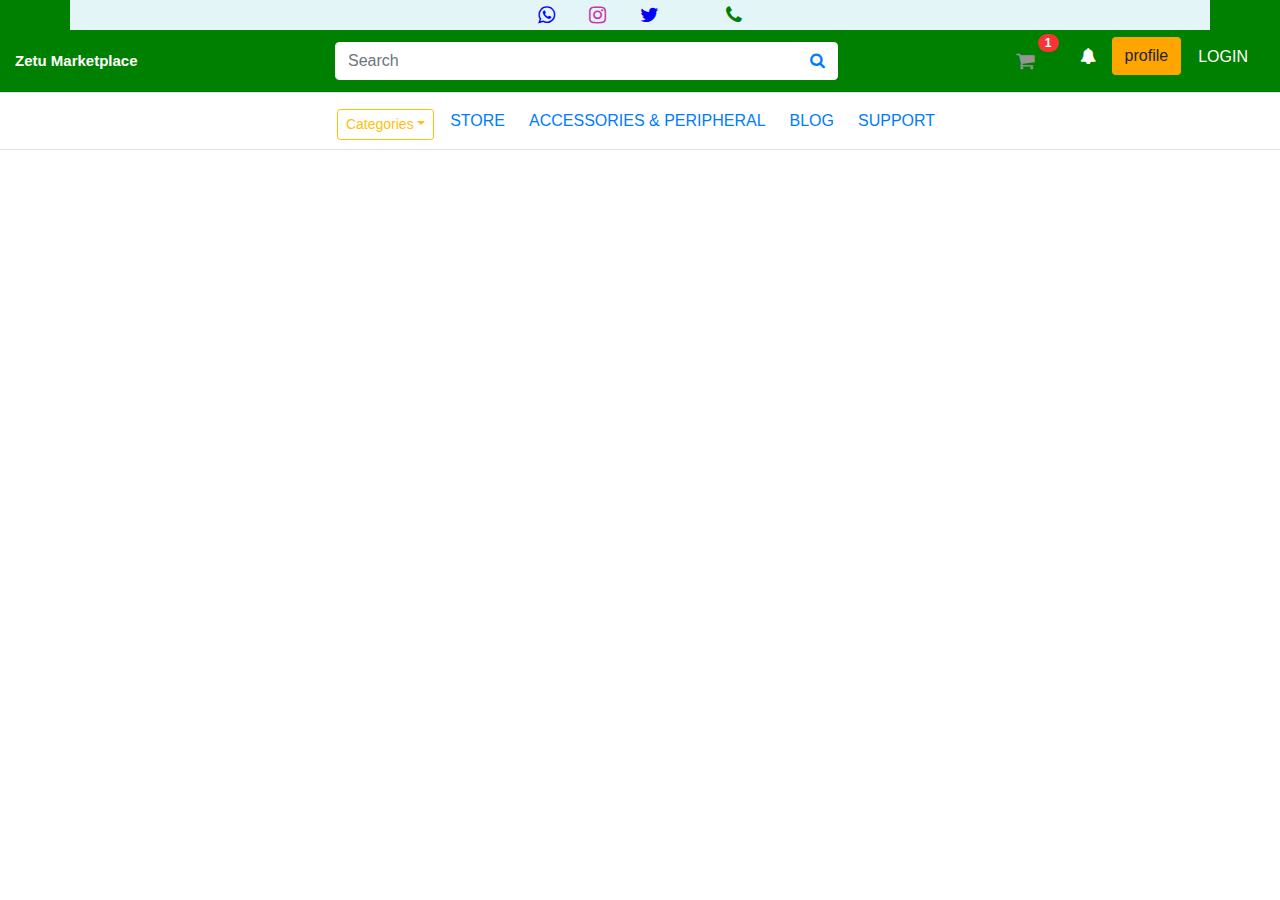
<file: static/2.html>
<!doctype html>
<html lang="en">
  <head>
    <title>Title</title>
    <!-- Required meta tags -->
    <meta charset="utf-8">
    <meta name="viewport" content="width=device-width, initial-scale=1, shrink-to-fit=no">

      <!-- Vendor CSS Files -->
 
  

    <!-- Bootstrap CSS -->
    <link rel="stylesheet" href="https://cdnjs.cloudflare.com/ajax/libs/font-awesome/4.7.0/css/font-awesome.min.css">
    <link rel="stylesheet" href="https://stackpath.bootstrapcdn.com/bootstrap/4.3.1/css/bootstrap.min.css" integrity="sha384-ggOyR0iXCbMQv3Xipma34MD+dH/1fQ784/j6cY/iJTQUOhcWr7x9JvoRxT2MZw1T" crossorigin="anonymous">
  </head>
  <body>
    <style>
.header-main {
    position: relative;
    padding-top: 7px;
    padding-bottom: 7px;
    background-color: green;
}

.logo {
    color: #fff;
    font-size: 15px;
    font-weight: 600
}

.brand-wrap {
    text-decoration: none !important
}

.icon-sm {
    width: 48px;
    height: 48px;
    line-height: 48px !important;
    font-size: 20px
}

.widget-header {
    display: inline-block;
    vertical-align: middle;
    position: relative
}

.widget-header .notify {
    position: absolute;
    top: -3px;
    right: -10px
}

.notify {
    position: absolute;
    top: -4px;
    right: -10px;
    display: inline-block;
    padding: .25em .6em;
    font-size: 12px;
    line-height: 1;
    text-align: center;
    border-radius: 3rem;
    color: #fff;
    background-color: #fa3434
}

.mr-3,
.mx-3 {
    margin-right: 1rem !important
}

.search-form {
    border: 1px solid #ffffff !important
}

.search-button {
    color: #007bff;
    background-color: #ffffff;
    border-color: #ffffff
}

.navbar-main {
    background-color: #fff
}

.navbar-toggler {
    color: rgba(0, 0, 0, 0.5);
    color: rgba(0, 0, 0, 0.5);
    border-color: rgba(0, 0, 0, 0.1) !important
}

.navbar-toggler {
    padding: 4px;
    font-size: 1.25rem;
    line-height: 1;
    background-color: transparent;
    border: 1px solid transparent;
    border-radius: 0.37rem
}

.dropdown-menu {
    position: absolute;
    top: 100%;
    left: 0;
    z-index: 1000;
    display: none;
    float: left;
    min-width: 10rem;
    padding: .5rem 0;
    margin: .5rem 7px 0px;
    font-size: 1rem;
    color: #212529;
    text-align: left;
    list-style: none;
    background-color: #fff;
    background-clip: padding-box;
    border: 1px solid rgba(0, 0, 0, .15);
    border-radius: .25rem
}

.dropdown-item {
    display: block;
    width: 100%;
    padding: .45rem 1.5rem;
    clear: both;
    font-weight: 400;
    color: #212529;
    text-align: inherit;
    white-space: nowrap;
    background-color: transparent;
    border: 0
}

.navbar-toggler-icon {
    background-image: url(https://img.icons8.com/ios/50/000000/menu.png)
}

.nav-link {
    text-transform: uppercase;
    font-weight: 400
}

.vl {
    border-left: 1px solid #fff;
    height: 100%
}

.fas {
    color: #fff
}

.login {
    color: white
}

/* cart */
.widget-header {
  display: inline-block;
  vertical-align: middle;
  position: relative;
}
.widget-header a {
  color: #343a40;
}
.widget-header a:hover {
  color: #3167eb;
}
.widget-header i {
  color: #969696;
}
.widget-header form {
  min-width: 280px;
}
.widget-header .title {
  display: block;
}
.widget-header .notify {
  position: absolute;
  top: -3px;
  right: 5px;
}
.widget-header:hover i {
  color: #3167eb;
}

    </style>
    <section style="background-color: green;">
        <div class="container text-center " style="background-color: rgb(227, 245, 247);">
            <div class="row ">
                <style>
                    .header-col{
                        font-size: 20px;
                    }
                    .header-col a{
                        margin: 14px;
                        
                    }
                </style>
                <div class="col header-col " >
                    <a href="" style="color: blue; font-weight: bold;"><i class="fa fa-whatsapp"></i></a>
                <a href="" style="color: rgb(202, 54, 170); font-weight: bold;"><i class="fa fa-instagram"></i></a>
                <a href="" style="color: blue; font-weight: bold;"><i class="fa fa-twitter"></i></a>
                <a href="" style="color: red; font-weight: bold;"><i class="fa fa-mail-bulk"></i></a>
                <a href="" style="color: green; font-weight: bold;"><i class="fa fa-phone"></i></a>

                </div>
               
            </div>
        </div>
    </section>
    <header class="section-header">
        <section class="header-main border-bottom">
            <div class="container-fluid">
                <div class="row align-items-center">
                    <div class="col-lg-3 col-sm-4 col-md-4 col-5"> <a href="#" class="brand-wrap" data-abc="true">
                            <!-- <img class="logo" src="http://ampexamples.com/data/upload/2017/08/bootstrap2_logo.png"> --> <span class="logo">Zetu Marketplace</span> </a> </div>
                    <div class="col-lg-4 col-xl-5 col-sm-8 col-md-4 d-none d-md-block">
                        <form action="#" class="search-wrap">
                            <div class="input-group w-100"> <input type="text" class="form-control search-form" style="width:55%;" placeholder="Search">
                                <div class="input-group-append"> <button class="btn btn-primary search-button" type="submit"> <i class="fa fa-search"></i> </button> </div>
                            </div>
                        </form>
                    </div>
                    <div class="col-lg-5 col-xl-4 col-sm-8 col-md-4 col-7">
                        <div class="d-flex justify-content-end"> 
                               <a href="" class="widget-header pl-3 ml-3 ">
                                <div class="icon icon-sm  "><i class="fa fa-shopping-cart"></i></div>
                                <span class="badge badge-pill badge-danger notify">1</span>
                              </a>
        
        
                            <div class="dropdown btn-group"> <a class="nav-link nav-icons" href="#" id="navbarDropdownMenuLink1" data-toggle="dropdown" aria-haspopup="true" aria-expanded="false" data-abc="true"><i class="fas fa fa-bell"></i></a>
                                <ul class="dropdown-menu dropdown-menu-right notification-dropdown">
                                    <style>
                                        .profile :hover{
                                            background-color: black;
                                            color: white;
                                            font-weight: bold;
                                            text-decoration: none;
                                            text-transform: uppercase;
                                            
                                            
                                            
                                        }
                                    
                                        
                                    </style>
                                
                                 <a class="profile" href="">
                                    <li>Sell Here</li>
                                 </a>
                                 <a  class="profile" href="">
                                    <li>Refer Bonus</li>
                                 </a>
                                 <a  class="profile" href="">
                                    <li>Dashboard</li>
                                 </a>
                                 <a class="profile" href="">
                                    <li>Logout</li>
                                 </a>
                                </ul>
                            </div>
                            <div class="dropdown "> <a class="btn " style="background-color: orange;" href="#" id="navbarDropdownMenuLink1" data-toggle="dropdown" aria-haspopup="true" aria-expanded="false" data-abc="true">profile</a>
                                <ul class="dropdown-menu dropdown-menu-right notification-dropdown">
                                    <style>
                                        .profile :hover{
                                            background-color: black;
                                            color: white;
                                            font-weight: bold;
                                            text-decoration: none;
                                            text-transform: uppercase;
                                            
                                            
                                            
                                        }
                                    
                                        
                                    </style>
                                 <a    href="">
                                    <li>name</li>
                                 </a>
                                 <a class="profile" href="">
                                    <li>Dashboard</li>
                                 </a>
                                 <a  class="profile" href="">
                                    <li>Orders</li>
                                 </a>
                                 <a  class="profile" href="">
                                    <li>Dashboard</li>
                                 </a>
                                 <a class="profile" href="">
                                    <li>Logout</li>
                                 </a>
                                </ul>
                            </div>
                             <span class="vl"></span> <a class="nav-link nav-user-img" href="#" data-toggle="modal" data-target="#login-modal" data-abc="true"><span class="login">LOGIN</span></a>
                             <span class="vl"></span> 
                             
                            </span></a>
                        </div>
                    </div>
                </div>
            </div>
        </section>
        <nav class="navbar navbar-expand-md navbar-main border-bottom">
            <div class="container-fluid">
                <form class="d-md-none my-2">
                    <div class="input-group"> <input type="search" name="search" class="form-control" placeholder="Search" required="">
                        <div class="input-group-append"> <button type="submit" class="btn btn-secondary"> <i class="fa fa-search"></i> </button> </div>
                    </div>
                </form> <button class="navbar-toggler collapsed" type="button" data-toggle="collapse" data-target="#dropdown6" aria-expanded="false"> <span class="navbar-toggler-icon"></span> </button>
                <div class="navbar-collapse collapse" id="dropdown6" >
                    <ul class="navbar-nav m-auto text-center">
                      
                        <li class="nav-item dropdown mt-2">
                             <a class="btn btn-outline-warning btn-sm dropdown-toggle" href="" data-toggle="dropdown" data-abc="true" aria-expanded="false">Categories</a>
                            <div class="dropdown-menu">
                                 <a class="dropdown-item" href="" data-abc="true">View Products</a>
                                 <a class="dropdown-item" href="" data-abc="true">Dell</a>
                                  <a class="dropdown-item" href="" data-abc="true">HP</a>
                                   <a class="dropdown-item" href="" data-abc="true">Apple</a>
                                 </div>
                        </li>
                        <li class="nav-item  ml-2" style="margin-top: auto; font-weight: bold;"> <a class="nav-link" href="" data-abc="true">Store</a> </li>
                        <li class="nav-item ml-2" style="margin-top: auto;"> <a class="nav-link" href="" data-abc="true">Accessories & Peripheral</a> </li>
                        <li class="nav-item ml-2" style="margin-top: auto;"> <a class="nav-link" href="" data-abc="true">Blog</a> </li>
                        <li class="nav-item ml-2" style="margin-top: auto;"> <a class="nav-link" href="" data-abc="true">Support</a> </li>
                    </ul>
                </div>
            </div>
        </nav>
    </header>




<a href="#" class="scroll-top d-flex align-items-center justify-content-center"><i class="bi bi-arrow-up-short"></i></a>
    <!-- Optional JavaScript -->

    <script src="assets/vendor/bootstrap/js/bootstrap.bundle.min.js"></script>
    <script src="assets/vendor/swiper/swiper-bundle.min.js"></script>
    <script src="assets/vendor/glightbox/js/glightbox.min.js"></script>
    <script src="assets/vendor/aos/aos.js"></script>
  
    <!-- jQuery first, then Popper.js, then Bootstrap JS -->
    <script src="https://code.jquery.com/jquery-3.3.1.slim.min.js" integrity="sha384-q8i/X+965DzO0rT7abK41JStQIAqVgRVzpbzo5smXKp4YfRvH+8abtTE1Pi6jizo" crossorigin="anonymous"></script>
    <script src="https://cdnjs.cloudflare.com/ajax/libs/popper.js/1.14.7/umd/popper.min.js" integrity="sha384-UO2eT0CpHqdSJQ6hJty5KVphtPhzWj9WO1clHTMGa3JDZwrnQq4sF86dIHNDz0W1" crossorigin="anonymous"></script>
    <script src="https://stackpath.bootstrapcdn.com/bootstrap/4.3.1/js/bootstrap.min.js" integrity="sha384-JjSmVgyd0p3pXB1rRibZUAYoIIy6OrQ6VrjIEaFf/nJGzIxFDsf4x0xIM+B07jRM" crossorigin="anonymous"></script>

</body>
</html>
</file>
